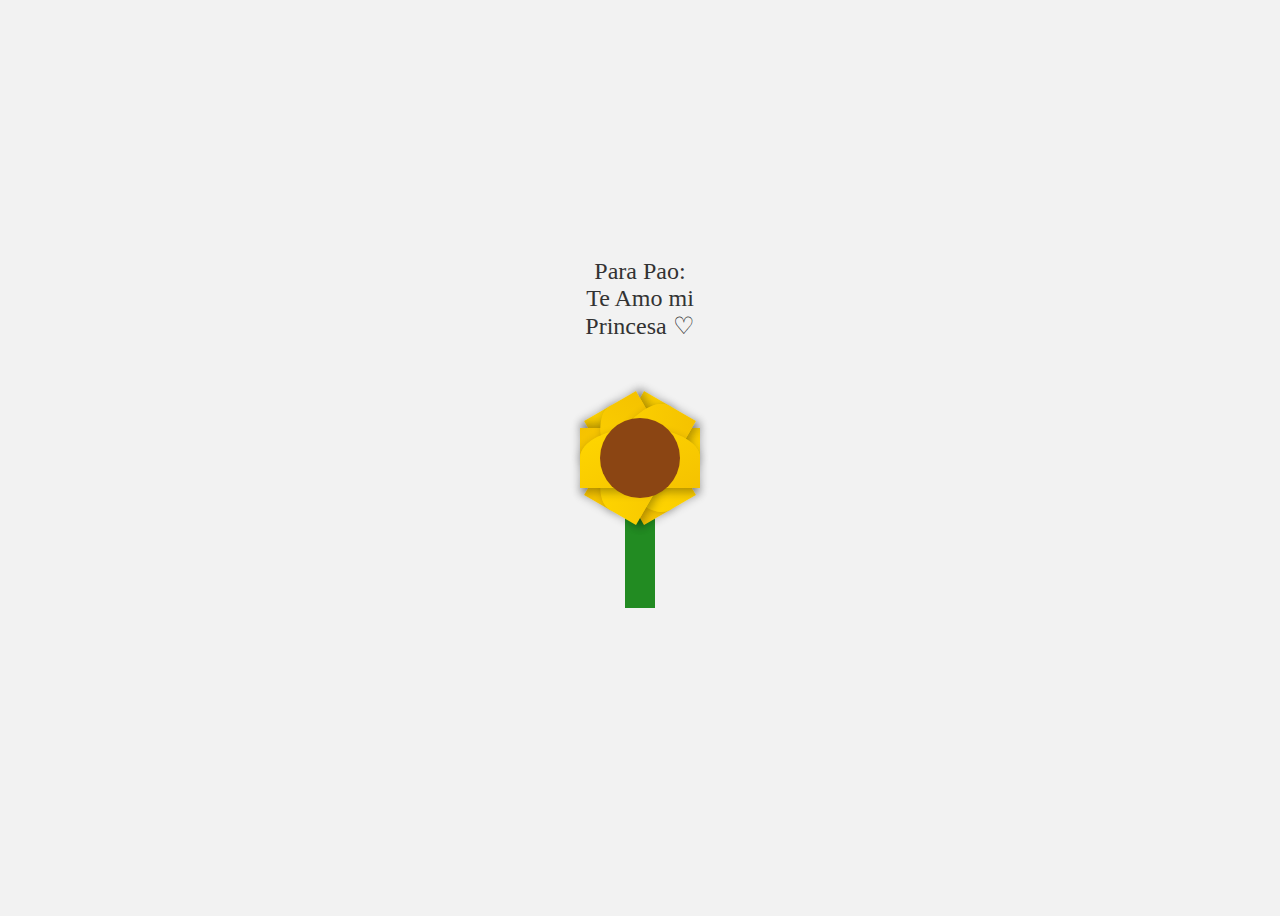
<file: index.html>
<!DOCTYPE html>

<html lang="es">

<head>

    <meta charset="UTF-8">

    <meta name="viewport" content="width=device-width, initial-scale=1.0">

    <title>Girasol para Pao</title>

    <link rel="stylesheet" href="flor.css">

</head>

<body>

    <div class="flor">

        <div class="petalo" style="--i:1;"></div>

        <div class="petalo" style="--i:2;"></div>

        <div class="petalo" style="--i:3;"></div>

        <div class="petalo" style="--i:4;"></div>

        <div class="petalo" style="--i:5;"></div>

        <div class="petalo" style="--i:6;"></div>

        <div class="centro"></div>

        <div class="tallo"></div>

        <div class="mensaje">Para Pao: <br> Te Amo mi Princesa ♡</div>

    </div>

</body>

</html>
</file>
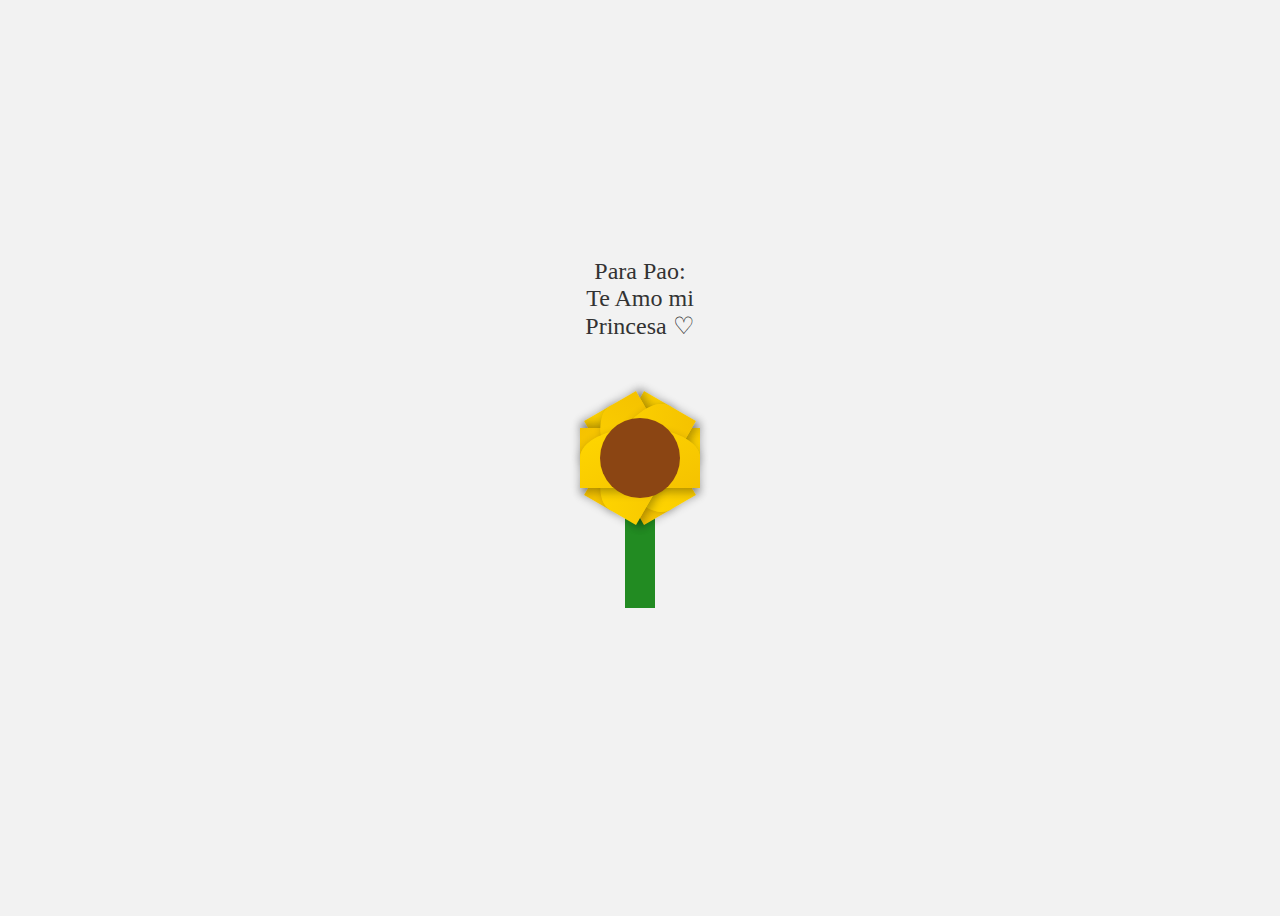
<file: Ppp.html>
<!DOCTYPE html>

<html lang="es">

<head>

    <meta charset="UTF-8">

    <meta name="viewport" content="width=device-width, initial-scale=1.0">

    <title>Girasol para Pao</title>

    <link rel="stylesheet" href="flor.css">

</head>

<body>

    <div class="flor">

        <div class="petalo" style="--i:1;"></div>

        <div class="petalo" style="--i:2;"></div>

        <div class="petalo" style="--i:3;"></div>

        <div class="petalo" style="--i:4;"></div>

        <div class="petalo" style="--i:5;"></div>

        <div class="petalo" style="--i:6;"></div>

        <div class="centro"></div>

        <div class="tallo"></div>

        <div class="mensaje">Para Pao: <br> Te Amo mi Princesa ♡</div>

    </div>

</body>

</html>
</file>
<file: flor.css>
body {

  display: flex;

  justify-content: center;

  align-items: center;

  min-height: 100vh;

  background: #f2f2f2;

}

.flor {

  position: relative;

  width: 300px;

  height: 300px;

  display: flex;

  justify-content: center;

  align-items: center;

  z-index: 0;

}

.petalo {

  position: absolute;

  width: 120px;

  height: 60px;

  background: linear-gradient(to bottom right, #ffd700, #f5c200);

  border-radius: 50% 50% 0 0;

  box-shadow: 0 4px 10px rgba(0, 0, 0, 0.3);

  transform: rotate(calc(var(--i) * 60deg));

  animation: girar 5s infinite linear;

  z-index: 1;

}

.petalo:nth-child(1) { --i: 1; }

.petalo:nth-child(2) { --i: 2; }

.petalo:nth-child(3) { --i: 3; }

.petalo:nth-child(4) { --i: 4; }

.petalo:nth-child(5) { --i: 5; }

.petalo:nth-child(6) { --i: 6; }

.centro {

  position: absolute;

  width: 80px;

  height: 80px;

  background: #8b4513;

  border-radius: 50%;
    
  z-index: 2;

}

.tallo {

  position: absolute;

  width: 30px;

  height: 150px;

  background: #228b22;

  bottom: 0;

  left: 50%;

  transform: translateX(-50%);

  z-index: -1;

}

.mensaje {

  position: absolute;

  top: -50px;

  left: 50%;

  transform: translateX(-50%);

  text-align: center;

  font-size: 24px;

  color: #333;

  font-family: cursive;

}

@keyframes girar {

  to {

    transform: rotate(360deg);

  }
    

}
</file>
